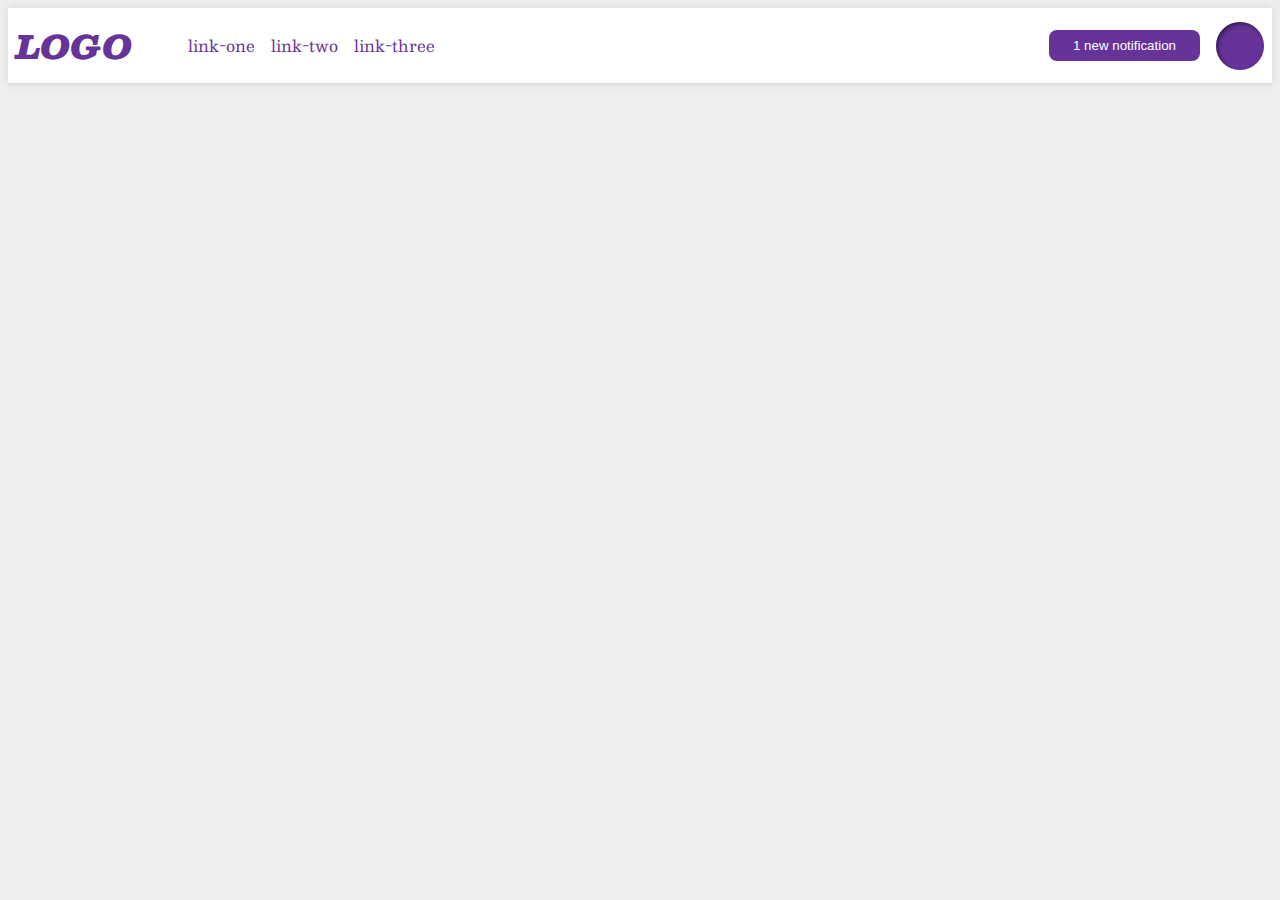
<file: foundations/flex/03-flex-header-2/index.html>
<!DOCTYPE html>
<html lang="en">
  <head>
    <meta charset="UTF-8">
    <meta http-equiv="X-UA-Compatible" content="IE=edge">
    <meta name="viewport" content="width=device-width, initial-scale=1.0">
    <title>Flex Header 2</title>
    <link rel="stylesheet" href="style.css">
  </head>
  <body>
    <div class="header">
      <div class="left">
          <div class="logo">
            LOGO
          </div>
          <ul class="links">
            <li><a href="https://google.com">link-one</a></li>
            <li><a href="https://google.com">link-two</a></li>
            <li><a href="https://google.com">link-three</a></li>
          </ul>
      </div>
        <div class="right">
          <button class="notifications">
            1 new notification
          </button>
          <div class="profile-image"></div>
        </div>
    </div>
  </body>
</html>
</file>
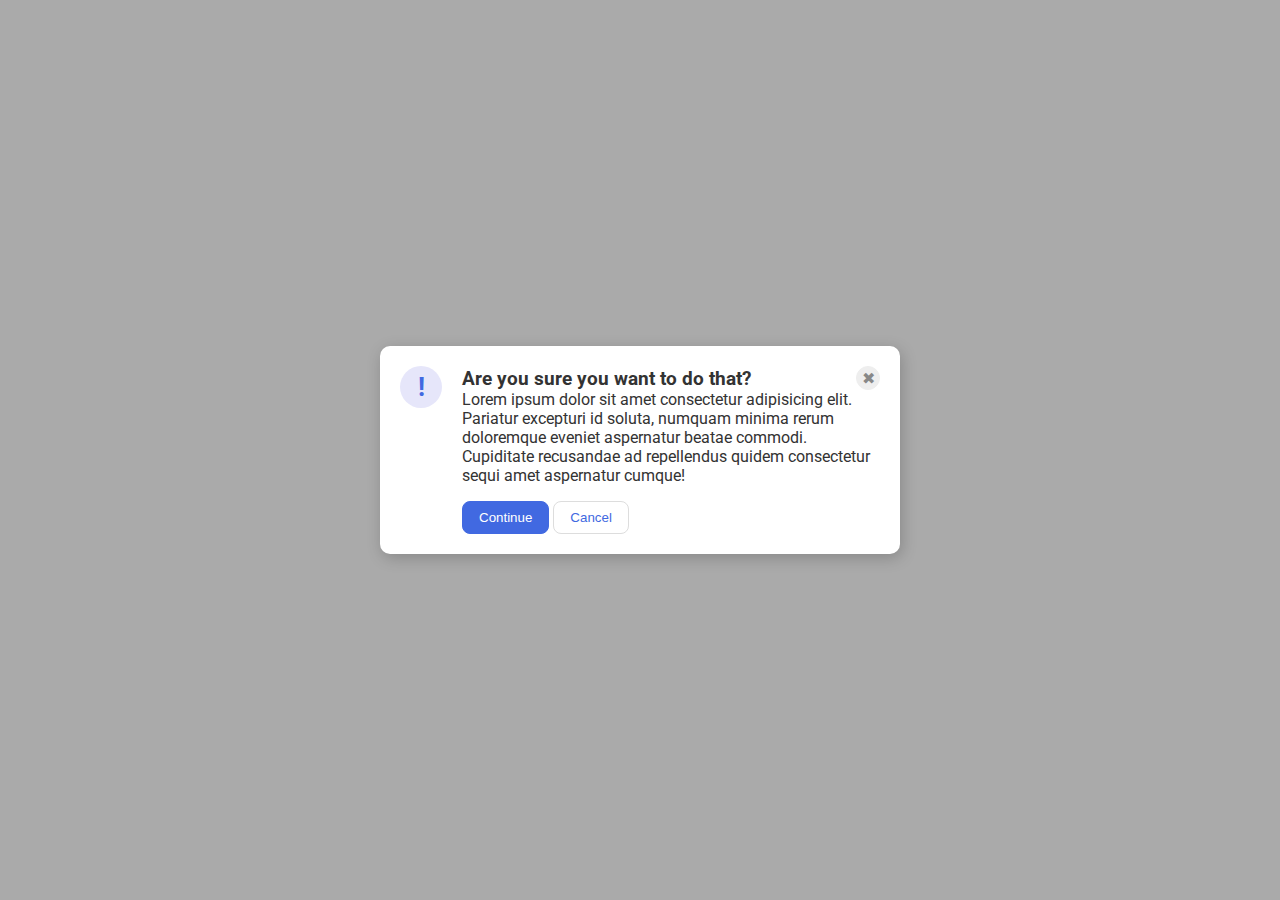
<file: foundations/flex/05-flex-modal/index.html>
<!DOCTYPE html>
<html lang="en">
  <head>
    <meta charset="UTF-8">
    <meta http-equiv="X-UA-Compatible" content="IE=edge">
    <meta name="viewport" content="width=device-width, initial-scale=1.0">
    <link rel="stylesheet" href="style.css">
    <title>Modal</title>
  </head>
  <body>
    <div class="modal">
      <div class="icon">!</div>
      <div class="add">
        <div class="header">Are you sure you want to do that?
          <button class="close-button">✖</button>
        </div>
        <div class="text">Lorem ipsum dolor sit amet consectetur adipisicing elit. Pariatur excepturi id soluta, numquam minima rerum doloremque eveniet aspernatur beatae commodi. Cupiditate recusandae ad repellendus quidem consectetur sequi amet aspernatur cumque!</div>
        <button class="continue">Continue</button>
        <button class="cancel">Cancel</button>
      </div>
    </div>
  </body>
</html>
</file>
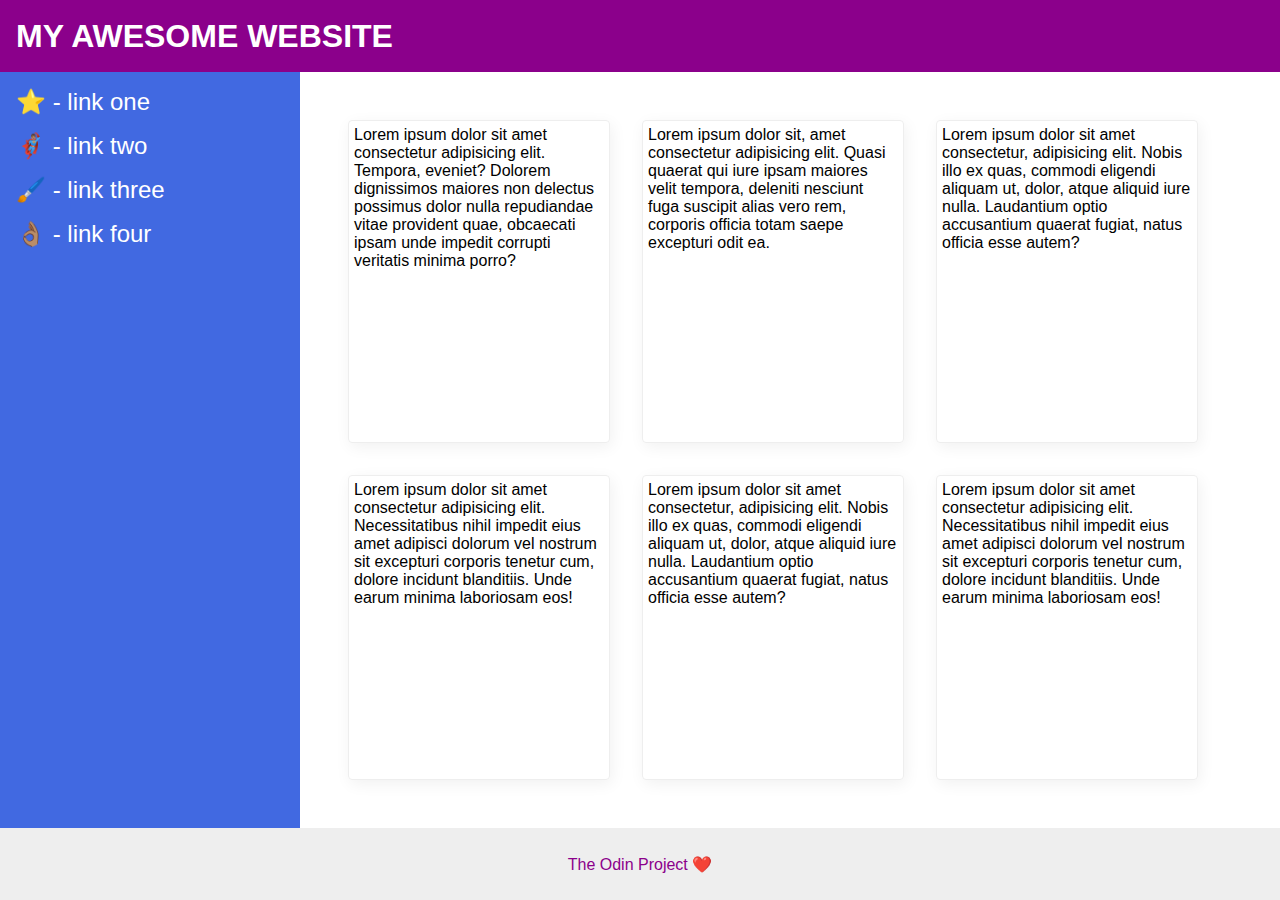
<file: foundations/flex/07-flex-layout-2/index.html>
<!DOCTYPE html>
<html lang="en">
  <head>
    <meta charset="UTF-8">
    <meta http-equiv="X-UA-Compatible" content="IE=edge">
    <meta name="viewport" content="width=device-width, initial-scale=1.0">
    <title>The Holy Grail</title>
    <link rel="stylesheet" href="style.css">
  </head>
  <body>
    <div class="header">
      MY AWESOME WEBSITE
    </div>
    <div class="body">
      <div class="sidebar">
        <ul>
          <li><a href="#">⭐ - link one</a></li>
          <li><a href="#">🦸🏽‍♂️ - link two</a></li>
          <li><a href="#">🖌️ - link three</a></li>
          <li><a href="#">👌🏽 - link four</a></li>
        </ul>
      </div>

      <div class="container">
        <div class="card">Lorem ipsum dolor sit amet consectetur adipisicing elit. Tempora, eveniet? Dolorem dignissimos maiores non delectus possimus dolor nulla repudiandae vitae provident quae, obcaecati ipsam unde impedit corrupti veritatis minima porro?</div>
        <div class="card">Lorem ipsum dolor sit, amet consectetur adipisicing elit. Quasi quaerat qui iure ipsam maiores velit tempora, deleniti nesciunt fuga suscipit alias vero rem, corporis officia totam saepe excepturi odit ea.</div>
        <div class="card">Lorem ipsum dolor sit amet consectetur, adipisicing elit. Nobis illo ex quas, commodi eligendi aliquam ut, dolor, atque aliquid iure nulla. Laudantium optio accusantium quaerat fugiat, natus officia esse autem?</div>
        <div class="card">Lorem ipsum dolor sit amet consectetur adipisicing elit. Necessitatibus nihil impedit eius amet adipisci dolorum vel nostrum sit excepturi corporis tenetur cum, dolore incidunt blanditiis. Unde earum minima laboriosam eos!</div>
        <div class="card">Lorem ipsum dolor sit amet consectetur, adipisicing elit. Nobis illo ex quas, commodi eligendi aliquam ut, dolor, atque aliquid iure nulla. Laudantium optio accusantium quaerat fugiat, natus officia esse autem?</div>
        <div class="card">Lorem ipsum dolor sit amet consectetur adipisicing elit. Necessitatibus nihil impedit eius amet adipisci dolorum vel nostrum sit excepturi corporis tenetur cum, dolore incidunt blanditiis. Unde earum minima laboriosam eos!</div>
      </div>
    </div>
    <div class="footer">
      The Odin Project ❤️
    </div>
  </body>
</html>
</file>
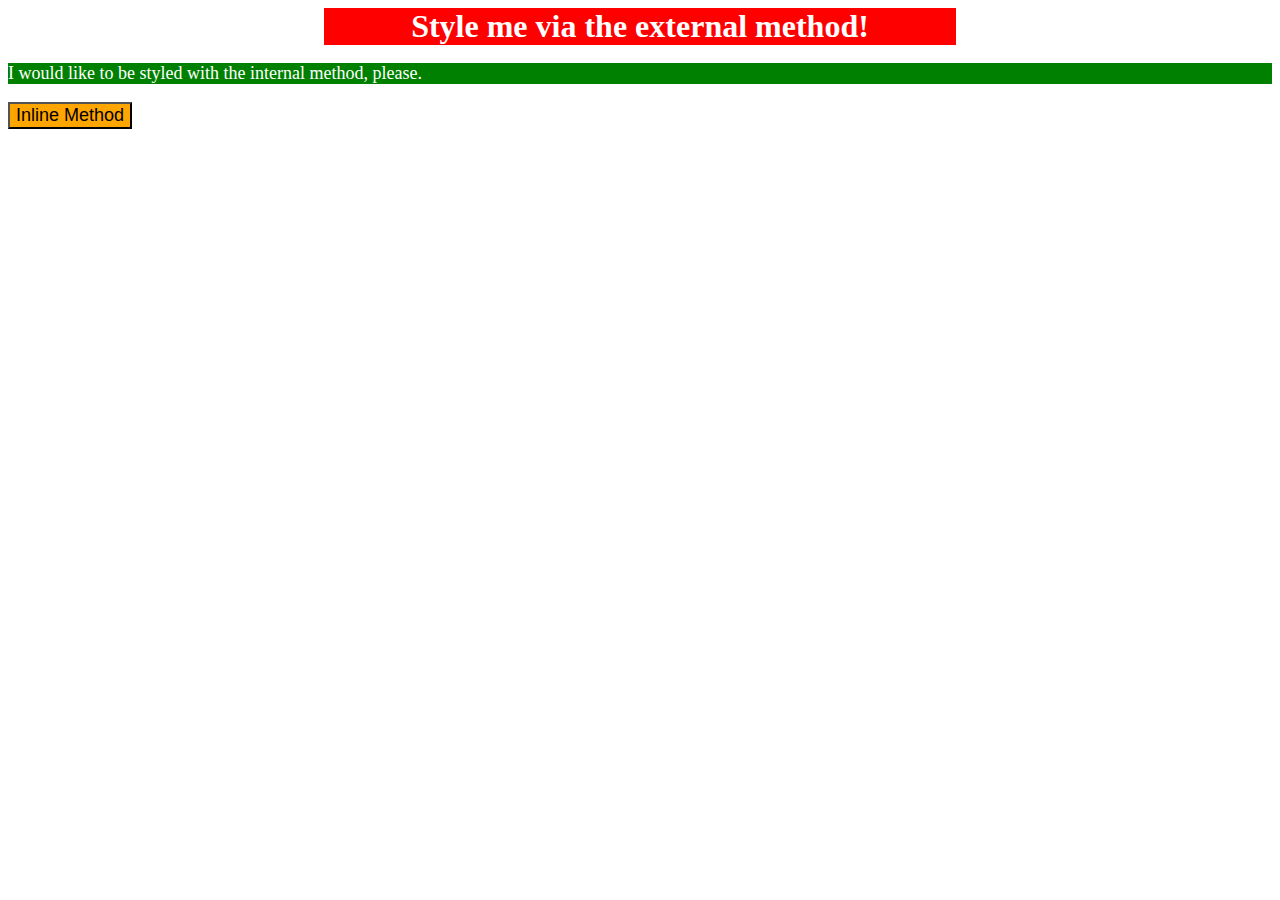
<file: foundations/intro-to-css/01-css-methods/index.html>
<!DOCTYPE html>
<html lang="en">
  <head>
    <meta charset="UTF-8">
    <meta http-equiv="X-UA-Compatible" content="IE=edge">
    <meta name="viewport" content="width=device-width, initial-scale=1.0">
    <link rel="stylesheet" href="styles.css">
    <style>
      p {
        background-color: green;
        color: white;
        font-size: 18px;
      }
    </style>
      
    <title>Methods for Adding CSS</title>
  </head>
  <body>
    <div>Style me via the external method!</div>
    <p>I would like to be styled with the internal method, please.</p>
    <button style="background-color: orange; font-size: 18px;">Inline Method</button>

  </body>
</html>
</file>
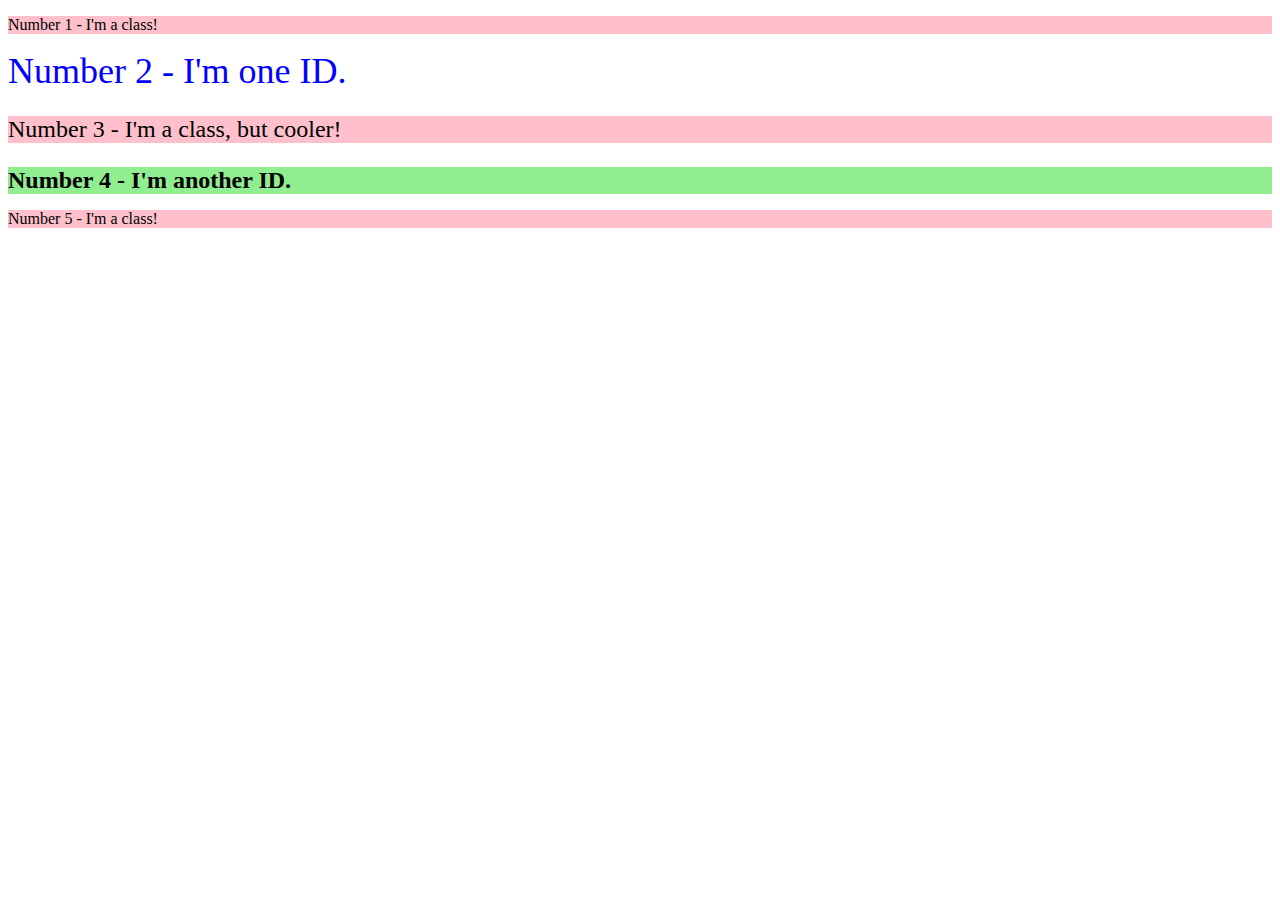
<file: foundations/intro-to-css/02-class-id-selectors/index.html>
<!DOCTYPE html>
<html lang="en">
  <head>
    <meta charset="UTF-8">
    <meta http-equiv="X-UA-Compatible" content="IE=edge">
    <meta name="viewport" content="width=device-width, initial-scale=1.0">
    <title>Class and ID Selectors</title>
    <link rel="stylesheet" href="style.css">
  </head>
  <body>
    <p class="oddnumbers">Number 1 - I'm a class!</p>
    <div id="ID2">Number 2 - I'm one ID.</div>
    <p class="oddnumbers" id="ID3">Number 3 - I'm a class, but cooler!</p>
    <div id="ID4">Number 4 - I'm another ID.</div>
    <p class="oddnumbers">Number 5 - I'm a class!</p>
  </body>
</html>
</file>
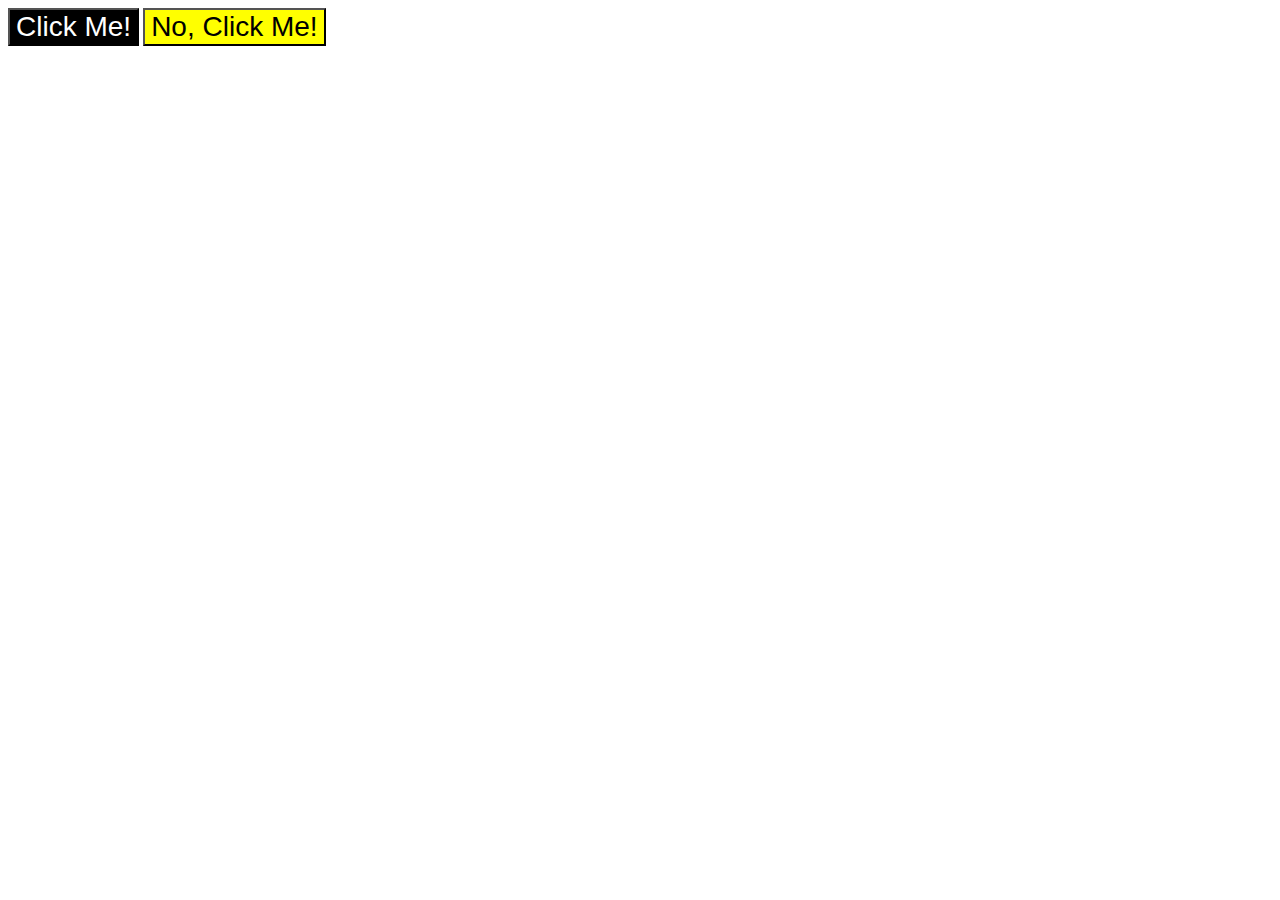
<file: foundations/intro-to-css/03-grouping-selectors/index.html>
<!DOCTYPE html>
<html lang="en">
  <head>
    <meta charset="UTF-8">
    <meta http-equiv="X-UA-Compatible" content="IE=edge">
    <meta name="viewport" content="width=device-width, initial-scale=1.0">
    <title>Grouping Selectors</title>
    <link rel="stylesheet" href="style.css">
  </head>
  <body>
    <button class="element1">Click Me!</button>
    <button class="element2">No, Click Me!</button>
  </body>
</html>
</file>
<file: foundations/flex/03-flex-header-2/style.css>
/* this is some magical font-importing.  
you'll learn about it later. */
@import url('https://fonts.googleapis.com/css2?family=Besley:ital,wght@0,400;1,900&display=swap');

body {
  margin: 0;
  background: #eee;
  font-family: Besley, serif;
}

.header {
  background: white;
  border-bottom: 1px solid #ddd;
  box-shadow: 0 0 8px rgba(0,0,0,.1);
  display: flex;
  align-items: center;
  justify-content: space-around;
  margin: 8px;
  padding: 8px;
}

.profile-image {
  background: rebeccapurple;
  box-shadow: inset 2px 2px 4px rgba(0,0,0,.5);
  border-radius: 50%;
  width: 48px;
  height: 48px;
}

.logo {
  color: rebeccapurple;
  font-size: 32px;
  font-weight: 900;
  font-style: italic;
}

button {
  border: none;
  border-radius: 8px;
  background: rebeccapurple;
  color: white;
  padding: 8px 24px;
}

a {
  /* this removes the line under our links */
  text-decoration: none;
  color: rebeccapurple;
}

ul {
  list-style-type: none;
  display: flex;
  align-items: center;
  justify-content: center;
  gap: 16px;
}

.left {
  display: flex;
  align-items: center;
  justify-content: center;
  gap: 16px;
}


.right {
  display: flex;
  align-items: center;
  justify-content: flex-end;
  gap: 16px;
  margin-left: auto;
}
</file>
<file: foundations/flex/05-flex-modal/style.css>
@import url('https://fonts.googleapis.com/css2?family=Roboto:wght@400;700&display=swap');

html, body {
  height: 100%;
}
.header {
  font-weight: bold;
  font-size: larger;
}
body {
  font-family: Roboto, sans-serif;
  margin: 0;
  background: #aaa;
  color: #333;
  /* I'll give you this one for free lol */
  display: flex;
  align-items: center;
  justify-content: center;
}

.modal {
  background: white;
  width: 480px;
  border-radius: 10px;
  box-shadow: 2px 4px 16px rgba(0,0,0,.2);
  padding: 20px;
  display: flex;
  gap: 20px;
}

.icon {
  color: royalblue;
  font-size: 26px;
  font-weight: 700;
  background: lavender;
  width: 42px;
  height: 42px;
  border-radius: 50%;
  display: flex;
  align-items: center;
  justify-content: center;
  flex-shrink: 0;
}

.text{
  margin-bottom: 16px;
}
.close-button {
  background: #eee;
  border-radius: 50%;
  color: #888;
  font-weight: 400;
  font-size: 16px;
  height: 24px;
  width: 24px;
  display: flex;
  align-items: center;
  justify-content: center;
  border: 1px solid #eee;
  padding: 0;
}

.header{
  display: flex;
  align-items: center;
  justify-content: space-between;
}

button {
  cursor: pointer;
  padding: 8px 16px;
  border-radius: 8px;
}

button.continue {
  background: royalblue;
  border: 1px solid royalblue;
  color: white;
}

button.cancel {
  background: white;
  border: 1px solid #ddd;
  color: royalblue;
}
</file>
<file: foundations/flex/07-flex-layout-2/style.css>
body {
  font-family: -apple-system, BlinkMacSystemFont, 'Segoe UI', Roboto, Oxygen, Ubuntu, Cantarell, 'Open Sans', 'Helvetica Neue', sans-serif;
  margin: 0;
  min-height: 100vh;
  display: flex;
  flex-direction: column;
}

.header {
  height: 72px;
  background: darkmagenta;
  color: white;
  font-size: 32px;
  font-weight: 900;
  display: flex;
  align-items: center;
  padding: 0 16px;
}

.footer {
  height: 72px;
  background: #eee;
  color: darkmagenta;
  justify-content: center;
  align-items: center;
  display: flex;
}

.sidebar {
  width: 300px;
  background: royalblue;
  box-sizing: border-box;
  padding: 16px;
  flex-shrink: 0;
}

.card {
  border: 1px solid #eee;
  box-shadow: 2px 4px 16px rgba(0,0,0,.06);
  border-radius: 4px;
  width: 250px;
  padding: 5px;
}

.container {
  display: flex;
  flex-wrap: wrap;
  padding: 48px;
  gap: 32px;
}

ul {
  list-style: none;
  margin: 0;
  padding: 0;
}
li {
  margin-bottom: 16px;
}

a {
  text-decoration: none;
  color: white;
  font-size: 24px;
}

.body {
  flex: 1;
  display: flex;
}
</file>
<file: foundations/intro-to-css/01-css-methods/styles.css>
/* styles.css */

div {
    background-color: red;
    color: white;
    font-size: 32px;
    text-align: center;
    font-weight: bold;
    margin: auto;
    width: 50%;

}
</file>
<file: foundations/intro-to-css/02-class-id-selectors/style.css>
.oddnumbers {
    background-color: #ffc0cb;
    font-family: Verdana, "DejaVu Sans" sans-serif;
    }
#ID2 {
    color: #0000ff;
    font-size: 36px;

}

#ID3 {
        font-size: 24px;

}

#ID4 {
    background-color: #90ee90;
    font-size: 24px;
    font-weight: bold;
}
</file>
<file: foundations/intro-to-css/03-grouping-selectors/style.css>
.element1 {
    background-color: black;
    color: white;
}

.element2 {
    background-color: yellow;
}

.element1,
.element2 {
    font-size: 28px;
    font-family: Helvetica, "Times New Roman", sans-serif;
}
</file>
